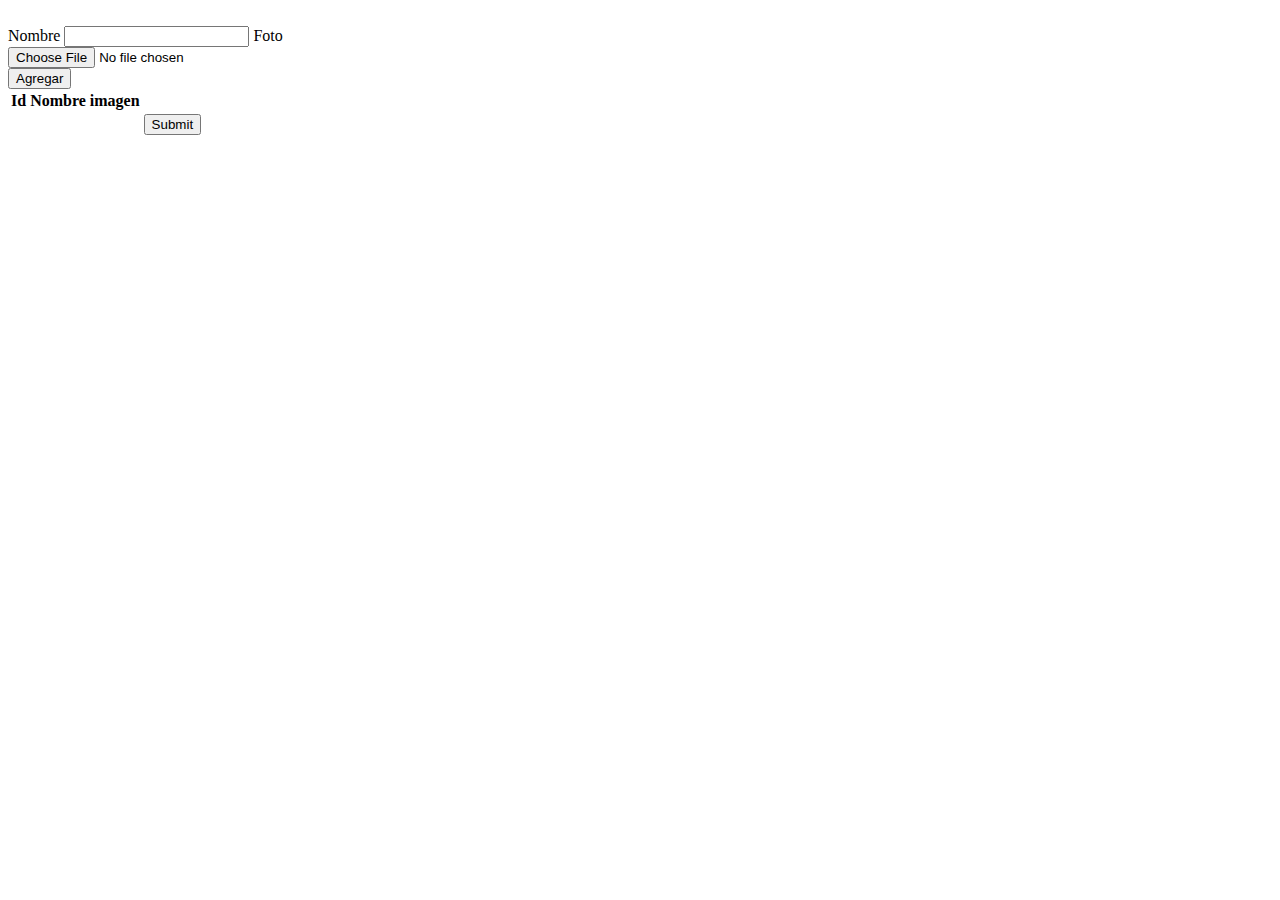
<file: target/classes/templates/layouts/alergenos_layouts.html>
<!DOCTYPE html>
<html xmlns:th="http://www.thymeleaf.org">
<head>
<meta charset="UTF-8" />
<title th:text="${titulo}">Pagina de Pruebas</title>
<link rel="stylesheet" th:href="@{/css/bootstrap.min.css}" />
<link rel="stylesheet" th:href="@{/css/jquery-ui.min.css}" />
<link rel="stylesheet" th:href="@{/css/myStyle.css}" />
</head>
<body>


	<div th:fragment="agregarAlergenos" class="container">
		<br />
		<form th:action="@{/admin/alergeno/add}" th:object="${alergeno}"
			method="post" class="form-group" enctype="multipart/form-data">
			<input type="hidden" th:field="*{id}" />
			<div class="container">
				<div class="row">
					<label class="col-md-1">Nombre </label> <span class="col-md-3">
						<input type="text" th:field="*{nombre}" />
					</span> <label for="file" class="col-md-1">Foto</label>
					<div class="col-md-4">
						<input type="file" name="file" class="form-control" />
					</div>
					<span class="col-md-2"><input class="btn btn-primary"
						type="submit" value="Agregar" /></span>
				</div>
				<div class="row"></div>
			</div>
		</form>
	</div>
	<div th:fragment="mostrarAlergenos" class="container py-4">
		<div class="alert alert-info my-4"
			th:if="${#lists.isEmpty(alergenos)}"
			th:text="'No hay alergenos insertados'">
		</div>
		<div th:if="${not #lists.isEmpty(alergenos)}">
		<table class="table">
			<thead>
				<tr>
					<th scope="col">Id</th>
					<th scope="col">Nombre</th>
					<th scope="col">imagen</th>
					<th scope="col"></th>
				</tr>
			</thead>
			<tbody>
				<tr th:each="alergeno: ${alergenos}">
					<td th:text="${alergeno.id}"></td>
					<td th:text="${alergeno.nombre}"></td>
					<td><a th:href="@{'/admin/producto/alergeno/'+${alergeno.id}}">
							<img class="img-thumbnail rounded float-left alergeno"
							th:src="@{${alergeno.foto}}" th:alt="${alergeno.foto}" />
					</a></td>
					<td>
						<form th:action="@{/admin/alergeno/delete}" method="post"
							class="form-group">
							<input type="hidden" th:value="${alergeno.id}" name="id" /> <input
								type="submit" th:value="X" class="btn btn-primary btn-sm"
								onclick="return confirm('Estas seguro que quieres eliminar?');" />
						</form>
					</td>
				</tr>
			</tbody>
		</table>
		</div>
	</div>
</body>
</html>
</file>
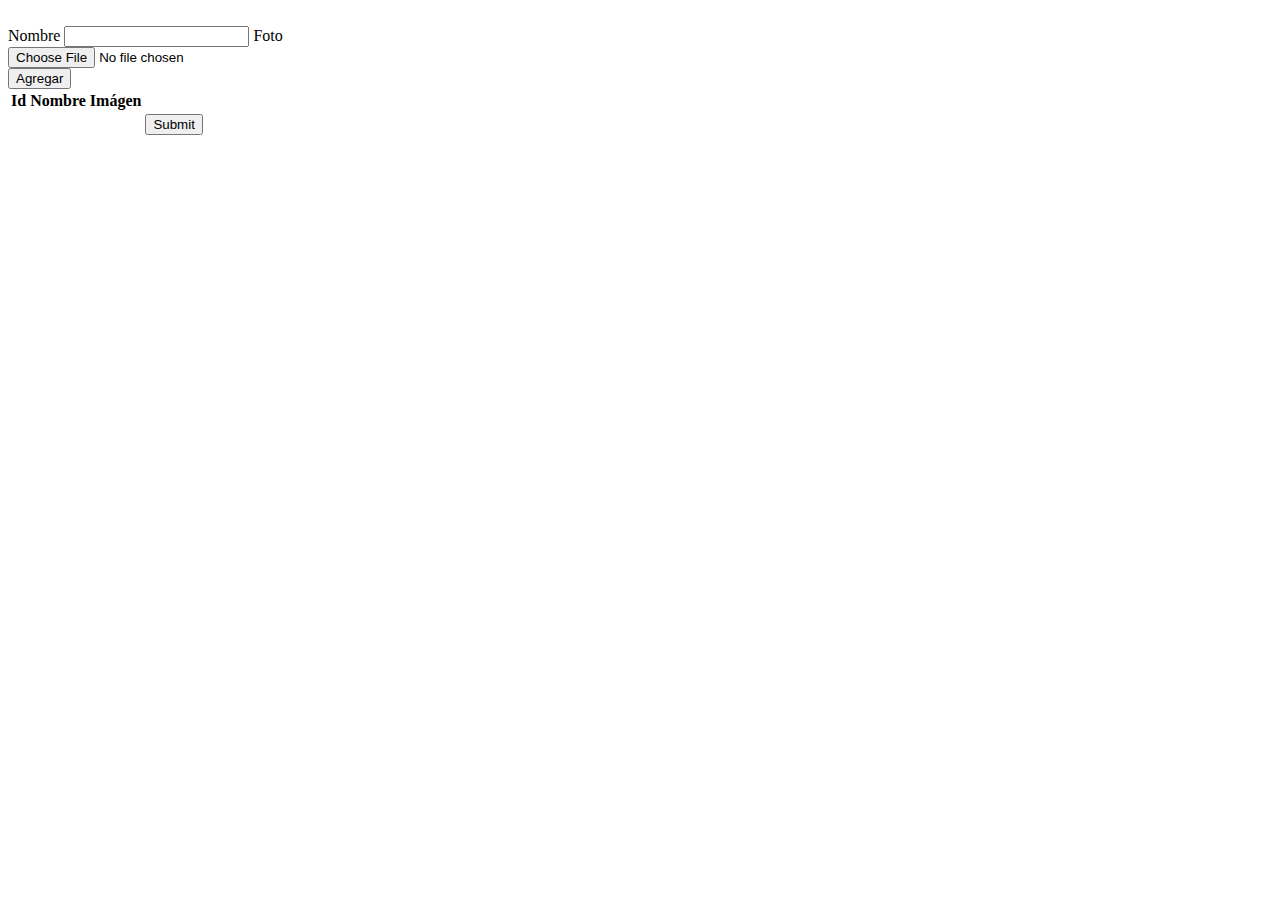
<file: target/classes/templates/layouts/categorias_layouts.html>
<!DOCTYPE html>
<html xmlns:th="http://www.thymeleaf.org">
<head>
<meta charset="UTF-8" />
<title th:text="${titulo}">Pagina de Pruebas</title>
<link rel="stylesheet" th:href="@{/css/bootstrap.min.css}" />
<link rel="stylesheet" th:href="@{/css/jquery-ui.min.css}" />
<link rel="stylesheet" th:href="@{/css/myStyle.css}" />
</head>
<body>
	<div th:fragment="agregarCategorias" class="container">
		<br />
		<form th:action="@{/admin/categoria/add}" th:object="${categoria}"
			method="post" class="form-group" enctype="multipart/form-data">
			<input type="hidden" th:field="*{id}" />
			<div class="container">
				<div class="row">
					<label class="col-md-1">Nombre </label> <span class="col-md-3">
						<input type="text" th:field="*{nombre}" />
					</span> <label for="file" class="col-md-1">Foto</label>
					<div class="col-md-4">
						<input type="file" name="file" class="form-control" />
					</div>
					<span class="col-md-2"><input class="btn btn-primary"
						type="submit" value="Agregar" /></span>
				</div>
				<div class="row"></div>
			</div>
		</form>
	</div>
	<div th:fragment="mostrarCategorias" class="container">
		<div th:if="${not #lists.isEmpty(categorias)}">
			<div th:fragment="mostrarcategorias" class="container">
				<table class="table">
					<thead>
						<tr>
							<th scope="col">Id</th>
							<th scope="col">Nombre</th>
							<th scope="col">Imágen</th>
							<th scope="col"></th>
						</tr>
					</thead>
					<tbody>
						<tr th:each="categoria: ${categorias}">
							<td th:text="${categoria.id}"></td>
							<td th:text="${categoria.nombre}"></td>
							<td><a
								th:href="@{'/admin/producto/categoria/'+${categoria.id}}"> <img
									class="img-thumbnail rounded float-left categoria"
									th:src="@{${categoria.foto}}" th:alt="${categoria.foto}" />
							</a></td>
							<td>
								<form th:action="@{/admin/categoria/delete}" method="post"
									class="form-group">
									<input type="hidden" th:value="${categoria.id}" name="id" /> <input
										type="submit" th:value="X" class="btn btn-primary btn-sm"
										onclick="return confirm('Estas seguro que quieres eliminar?');" />
								</form>
							</td>
						</tr>
					</tbody>
				</table>
			</div>


		</div>
	</div>
</body>
</html>
</file>
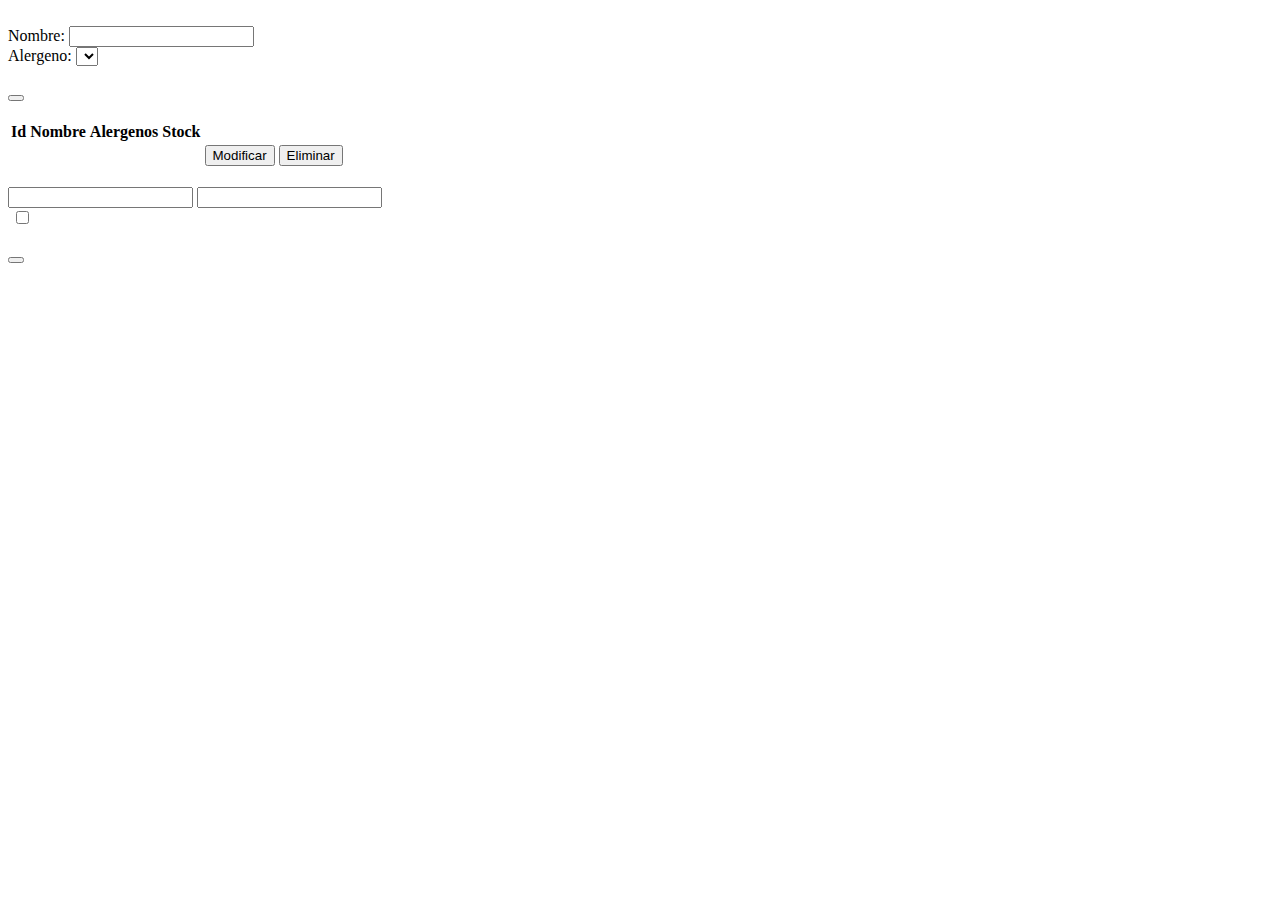
<file: target/classes/templates/layouts/componentes_layouts.html>
<!DOCTYPE html>
<html xmlns:th="http://www.thymeleaf.org">
<head>
<meta charset="UTF-8" />
<link rel="stylesheet" th:href="@{/css/bootstrap.min.css}" />
<link rel="stylesheet" th:href="@{/css/jquery-ui.min.css}" />
<link rel="stylesheet" th:href="@{/css/myStyle.css}" />
</head>
<body>
	<div th:fragment="buscarComponentes">
		<br />
		<form th:action="@{/admin/componente/buscar}" method="post"
			class="form-group" enctype="multipart/form-data">
			<div class="container">
				<div class="row">
					<div class="col-md-4">
						<label for="formNameSearhc">Nombre: </label> <input th:value="''"
							type="text" class="form-control" id="formNameSearhc"
							name="nombre" />
					</div>
					<div class="col-md-4">
						<label for="formAlergenoSelect">Alergeno: </label> <select
							class="form-control" id="eformAlergenoSelect" name="id">
							<option th:value="0" th:text="'Todos'"></option>
							<option th:each="alergeno: ${alergenos}"
								th:value="${alergeno.id}" th:text="${alergeno.nombre}" />
						</select>
					</div>
					<div class="col-md-2">
						<br />
						<button type="submit" class="btn btn-primary" th:text="Buscar"></button>
					</div>
					<div class="col-md-2">
						<br /> <a th:href="@{/admin/componente/add}"
							class="btn btn-primary" th:text=" '+' "></a>
					</div>
				</div>
			</div>
		</form>
	</div>
	<div th:fragment="mostrarComponentes" class="container">
		<table class="table table-hover">
			<thead>
				<tr>
					<th>Id</th>
					<th>Nombre</th>
					<th>Alergenos</th>
					<th>Stock</th>
					<th></th>
					<th></th>
				</tr>
			</thead>
			<tbody>
				<tr th:each="componente: ${componentes}">
					<td th:text="${componente.id}"></td>
					<td th:text="${componente.nombre}"></td>
					<td><span th:each="alergeno: ${componente.getAlergenos()}"><a
							th:href="@{'/admin/producto/alergeno/'+${alergeno.id}}"> <img
								th:src="@{${alergeno.foto}}"></img></a></span></td>
					<td th:text="${componente.stock}"></td>
					<td><form th:action="@{/admin/componente/alter}" method="post"
							class="form-group" enctype="multipart/form-data">
							<input type="hidden" th:name="id" th:value="${componente.id}" />
							<button type="submit" class="btn btn-primary btn-xs">Modificar</button>
						</form></td>
					<td><form th:action="@{/admin/componente/delete}" method="post"
							class="form-group" enctype="multipart/form-data">
							<input type="hidden" th:name="id" th:value="${componente.id}" />
							<button type="submit" class="btn btn-primary btn-xs" onclick="return confirm('¿Estas seguro que quieres eliminar?');">Eliminar</button>
						</form></td>
				</tr>
			</tbody>
		</table>



	</div>
	<div th:fragment="FormularioInsertarComponente">

		<br />
		<form th:action="@{/admin/componente/save}" method="post"
			class="form-group container" th:object="${componente}"
			enctype="multipart/form-data">
			<input type="hidden" th:field="*{id}" />
			<div class="row">
				<label class="col-md-2" for="nombreForm" th:text="'Nombre: '"></label>
				<input class="form-control col-md-6" type="text" name="nombre"
					th:field="*{nombre}" id="nombreForm" /> <label class="col-md-1"
					for="stockForm" th:text="'Stock:'"></label> <input
					class="form-control col-md-3" th:field="*{stock}" type="Number"
					th:value="${componente.stock}" name="stock" id="stockForm" />
			</div>
			<div class="row">
				<label class="col-md-2" th:text="'Alergeno:'"></label>
			</div>
			<div class="row">
				<input type="hidden" th:name="alergenosCheck" th:value="0" /> <span
					class="col-md-1" th:each="alergeno: ${alergenos}"> <img
					th:src="@{${alergeno.foto}}"></img> <input type="checkbox"
					th:name="'alergenosCheck'" th:value="${alergeno.id}" />
				</span>
			</div>
			<div class="row">
				<br />
			</div>
			<div class="row">
				<button class="col-md-2 btn btn-primary btn-sm" th:text="Agregar"
					type="submit"></button>
			</div>


		</form>
	</div>
</body>
</html>
</file>
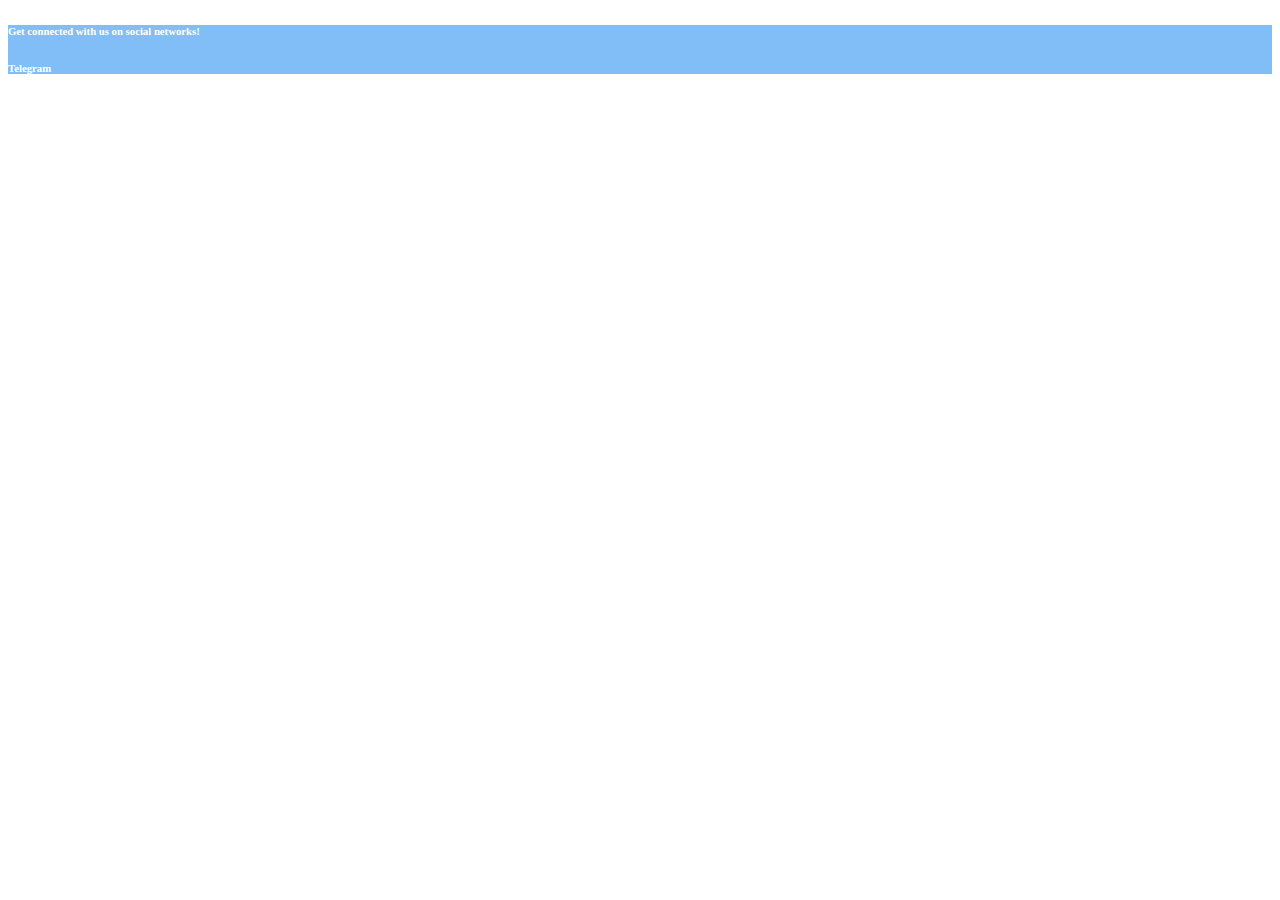
<file: target/classes/templates/layouts/footers.html>
<!DOCTYPE html>
<html xmlns:th="http://www.thymeleaf.org">
<head>
<meta charset="UTF-8" />
<title th:text="${titulo}">Pagina de Pruebas</title>
<link rel="stylesheet" th:href="@{/css/bootstrap.min.css}" />
<link rel="stylesheet" th:href="@{/css/jquery-ui.min.css}" />
<link rel="stylesheet" th:href="https://maxcdn.bootstrapcdn.com/font-awesome/4.4.0/css/font-awesome.min.css"/>
<link rel="stylesheet" th:href="@{/css/myStyle.css}" />
</head>
<body>


	<footer th:fragment="footerAdmin"
		class="page-footer font-small stylish-color-dark pt-4 mt-4">
		<div style="background-color: #81BEF7;">
			<div class="container">

				<!-- Grid row-->
				<div class="row py-4 d-flex align-items-center">

					<!-- Grid column -->
					<div
						class="col-md-6 col-lg-5 text-center text-md-left mb-4 mb-md-0">
						<h6 class="mb-0" style="color: white;">Get connected with us
							on social networks!</h6>
					</div>

					<div class="col-md-6 col-lg-7 text-center text-md-right">

						<a class="ins-ic"> <i class="fa fa-female"></i>
						</a>
						<h6 class="mb-0" style="color: white;">Telegram</h6>

					</div>
					<!-- Grid column -->

				</div>
				<!-- Grid row-->

			</div>
		</div>

	</footer>
</body>
</html>
</file>
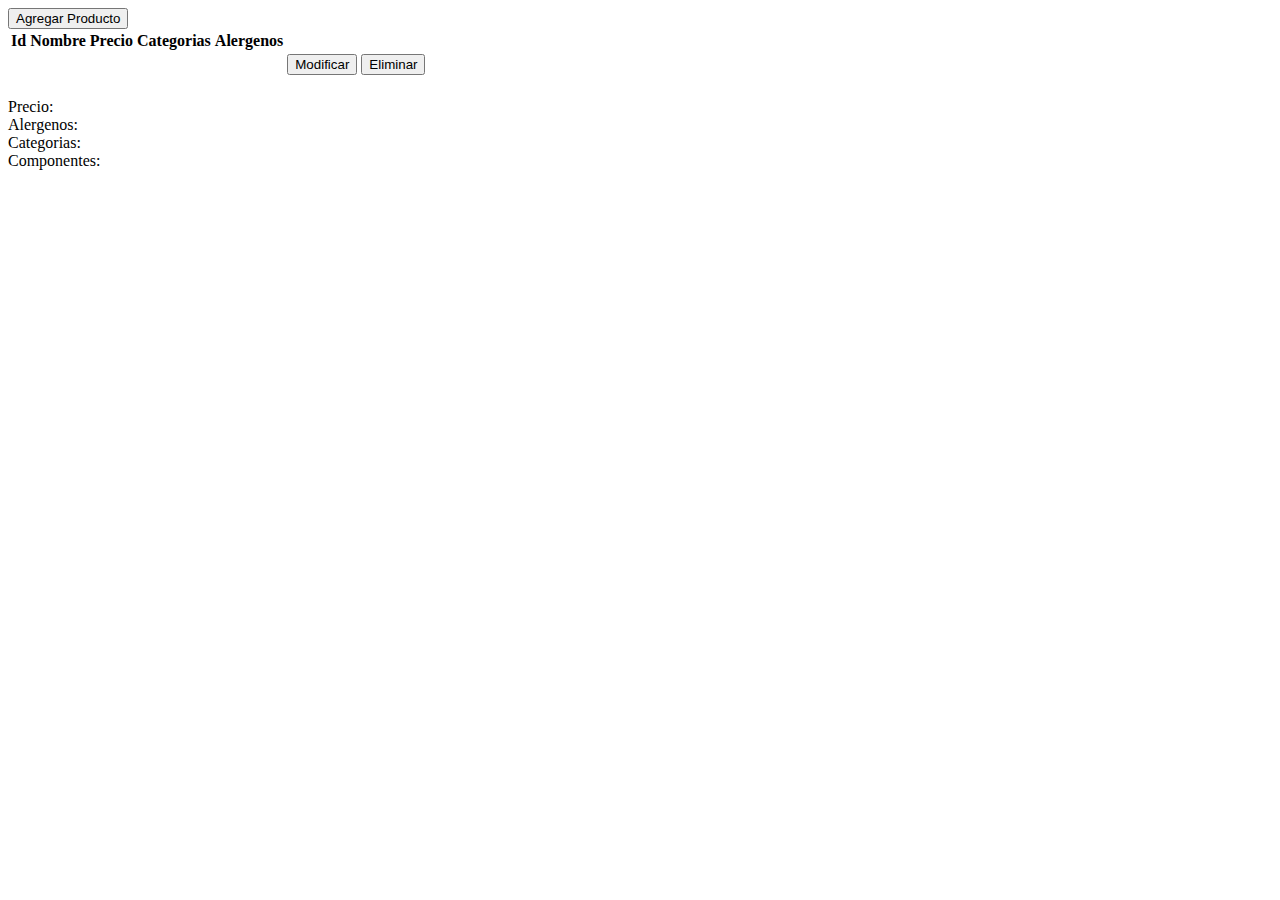
<file: target/classes/templates/layouts/productos_layouts.html>
<!DOCTYPE html>
<html xmlns:th="http://www.thymeleaf.org">
<head>
<meta charset="UTF-8" />
<title th:text="${titulo}">Pagina de Pruebas</title>
<link rel="stylesheet" th:href="@{/css/bootstrap.min.css}" />
<link rel="stylesheet" th:href="@{/css/jquery-ui.min.css}" />
<link rel="stylesheet" th:href="@{/css/myStyle.css}" />
</head>
<body>


	<div th:fragment="mostrarProductos" class="container py-4">
		<div th:if="${not #lists.isEmpty(productos)}">
			<button type="button" class="btn btn-primary btn-xm">Agregar
				Producto</button>
			<table class="table">
				<thead>
					<tr>
						<th scope="col">Id</th>
						<th scope="col">Nombre</th>
						<th scope="col">Precio</th>
						<th scope="col">Categorias</th>
						<th scope="col">Alergenos</th>
						<th scope="col"></th>
						<th scope="col"></th>
					</tr>
				</thead>
				<tbody>
					<tr th:each="producto: ${productos}">
						<td><a class="btn btn-default btn-xs"
							th:href="@{'/admin/producto/'+${producto.id}}"
							th:text="${producto.id}"> </a></td>
						<td th:text="${producto.nombre}"></td>
						<td th:text="${producto.precio}+'&euro;'"></td>
						<td><span th:each="categoria: ${producto.categorias}">
								<a th:href="@{'/admin/producto/categoria/'+${categoria.id}}">
								<img th:src="@{${categoria.foto}}"></img></a>
						</span></td>
						<td><span
							th:each="alergeno: ${producto.getAlergenosFromProducto()}">
								
								<a th:href="@{'/admin/producto/alergeno/'+${alergeno.id}}">
									<img th:src="@{${alergeno.foto}}"></img>
								</a>
						</span></td>
						<td><button type="button" class="btn btn-primary btn-xs">Modificar</button></td>
						<td><button type="button" class="btn btn-primary btn-xs">Eliminar</button></td>
					</tr>
				</tbody>
			</table>
		</div>
	</div>
	<div th:fragment="mostrarProductoID" class="container py-4">
		<div th:if="${not #lists.isEmpty(producto)}">

			<h2>
				<span th:text="'Producto:' + ' ' + ${producto.nombre}"></span>
			</h2>
			<div>
				<label>Precio: </label> <span th:text="${producto.precio}"></span>
			</div>
			<div>
				<label>Alergenos: </label> <span
					th:each="alergeno :${producto.getAlergenosFromProducto()}">
					<img th:src="@{${alergeno.foto}}"></img>
				</span>
			</div>
			<div>
				<label>Categorias: </label> <span
					th:each="categoria: ${producto.categorias}"> <img
					th:src="@{${categoria.foto}}"></img>
				</span>
			</div>
			<div>
				<label>Componentes: </label> <span
					th:each="componente : ${producto.getComponentes()}"> <span
					th:text="${componente.nombre}"></span>
				</span>
			</div>
		</div>
	</div>
</body>
</html>
</file>
